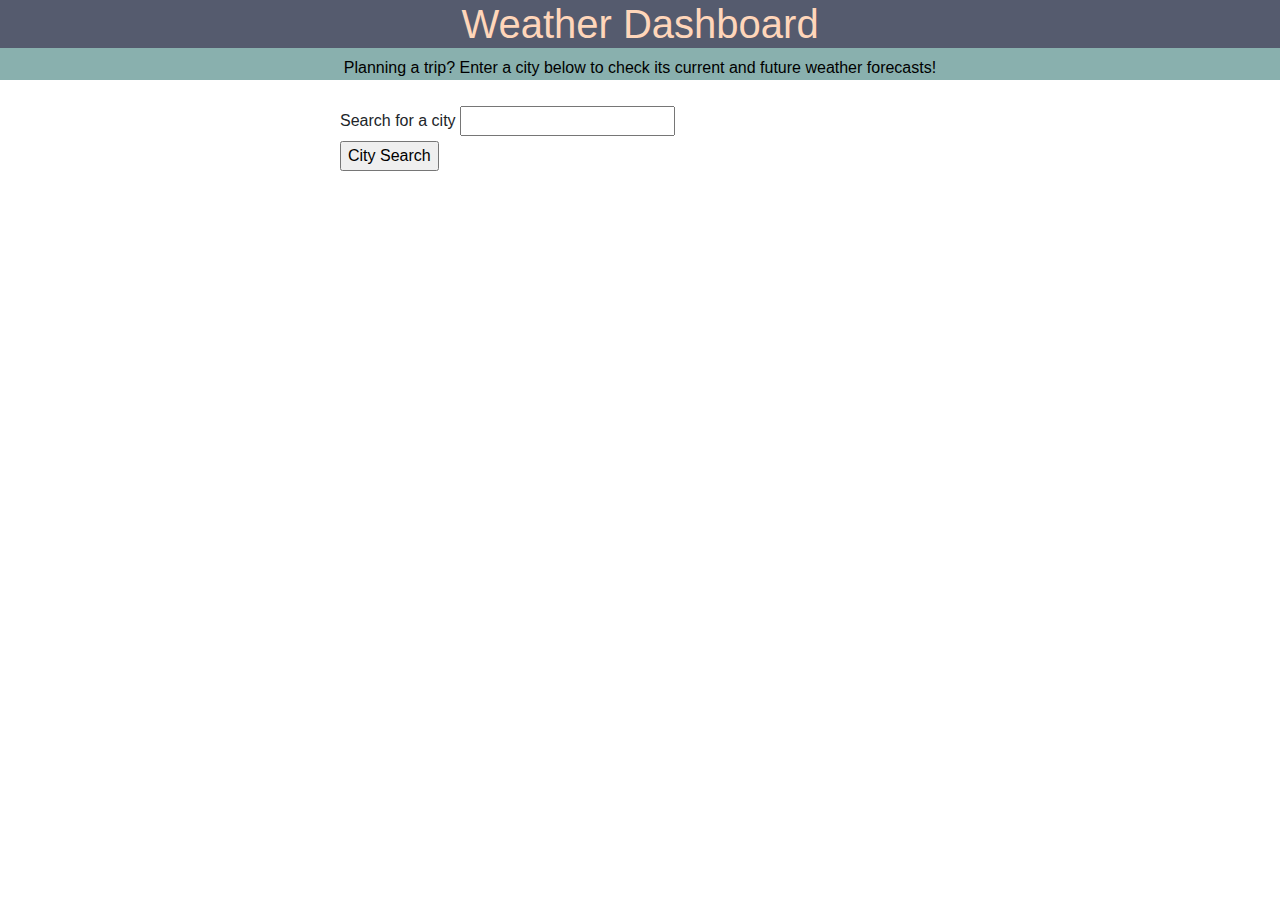
<file: index.html>
<!DOCTYPE html>
<html lang="en">
<head>
    <meta charset="UTF-8">
    <meta name="viewport" content="width=device-width, initial-scale=1.0">
    <meta name="viewport" content="width=device-width, initial-scale=1, shrink-to-fit=no">
    <title>Weather Dashboard</title>

    <link rel="stylesheet" href="style.css">
    
    <link rel="stylesheet" href="https://stackpath.bootstrapcdn.com/bootstrap/4.5.2/css/bootstrap.min.css" integrity="sha384-JcKb8q3iqJ61gNV9KGb8thSsNjpSL0n8PARn9HuZOnIxN0hoP+VmmDGMN5t9UJ0Z" crossorigin="anonymous">
    
</head>
<body>

    <header>

        <h1>Weather Dashboard</h1>
        <p>Planning a trip? Enter a city below to check its current and future weather forecasts!</p>
        
    </header>

     <!-- This form will be where users input city search -->
     <form id="weather-form">
      <label for="city-input">Search for a city</label>
      <input type="text" name="search" id="city-input"><br>

      <!-- This button will trigger our AJAX call -->
      <input id="find-city" type="submit" value="City Search">
    </form>

    <!-- We'll be dumping our JSON contents in here -->
    <div id="weather-view" style="float: left;"></div>
    <div id="weather-forecast" style="float: left;"></div>
    <div id="search-history"></div>


    <script src="https://code.jquery.com/jquery-3.5.1.min.js" integrity="sha256-9/aliU8dGd2tb6OSsuzixeV4y/faTqgFtohetphbbj0=" crossorigin="anonymous"></script>
    <script src="https://cdn.jsdelivr.net/npm/popper.js@1.16.1/dist/umd/popper.min.js" integrity="sha384-9/reFTGAW83EW2RDu2S0VKaIzap3H66lZH81PoYlFhbGU+6BZp6G7niu735Sk7lN" crossorigin="anonymous"></script>
    <script src="https://stackpath.bootstrapcdn.com/bootstrap/4.5.2/js/bootstrap.min.js" integrity="sha384-B4gt1jrGC7Jh4AgTPSdUtOBvfO8shuf57BaghqFfPlYxofvL8/KUEfYiJOMMV+rV" crossorigin="anonymous"></script>
    
    <script src="index.js"></script>
</body>
</html>
</file>
<file: style.css>
h1 {
    color: #FFD6BA;
    font-size: 36px;
    background-color: #555B6E;
    text-align: center;
}

h2 {
    font-style: italic;
    text-align: center;
}

h3 {
    font-weight: bold;
    color: gray;
    text-align: center;
}

body {
    background-color: #FAF9F9;
}

p {
    color: black;
    text-align: center;
}

.boxed {
    background-color: #BEE3DB;
    height: 100px;
    text-align: center;
    align-content: center;
}

header {
    background-color: #89B0AE;
}

form {
    max-width: 620px;
    margin: auto;
    padding: 10px;
}

form-inline {
    text-align: center;
}
</file>
